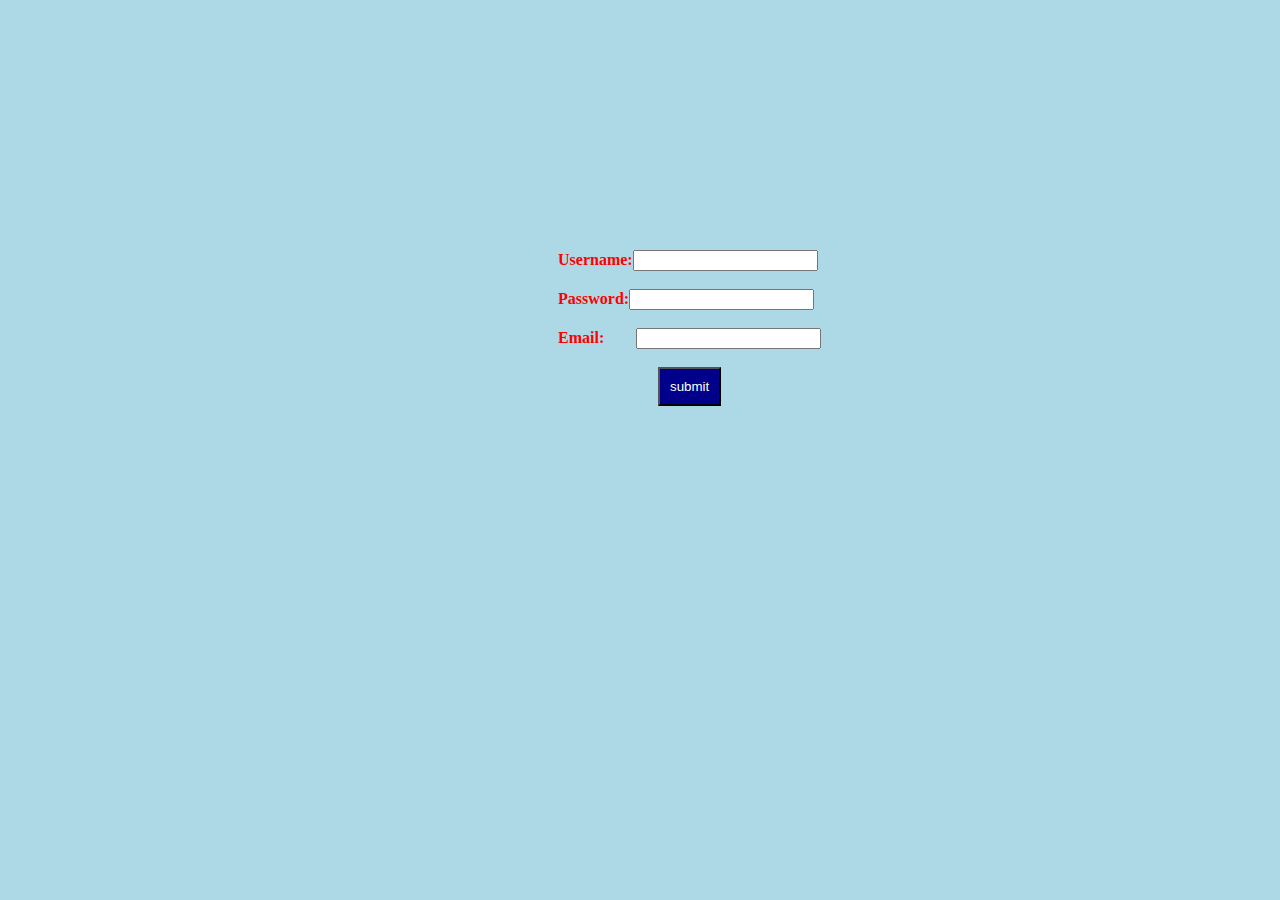
<file: kritika.html>
<!DOCTYPE html>
<html>
<head>
	<title>Form Validation</title>
	<style media="screen">
		body{
			background-color: lightblue;
		}
		#forms{
			margin-left: 550px;
			margin-top: 250px;
			font-weight: bolder;
			color: red;
			font-family: georgia;
		}
		#but{
			padding: 10px;
			background-color: darkblue;
			color: white;
			margin-left: 100px;
		}
	</style>
</head>
<body>
	<script>
	function validate(){
		var x= document.getElementById("name").value;
		if(x == null || x== "")
		{
			alert("Enter a username");
			return false;
		}
		var y= document.getElementById("email").value;
		var at= y.indexOf("@");
		var dot= y.lastIndexOf(".");
		if(y == null || y== "")
		{
			alert("empty email");
			return false;
		}
		else if((at<1) || (dot < at+2) || (dot+2 >= y.length))
	    {
			alert("invalid email");
			return false;
		}
		var z = document.getElementById("password").value;
		if(z.length<4)
		{
			alert("Password should have a minimum of 5 characters!");
			return false;
		}
      }
	</script>
	<form id="forms" name="my" action="qwd.asp" onsubmit="return validate()" method="post">
		Username:<input type="text" name="name" id="name">
		<br>
		<br>
		Password:<input type="text" name="password" id="password">
		<br>
		<br>
		Email: &nbsp; &nbsp; &nbsp; &nbsp;<input type="text" name="email" id="email">
		<br>
		<br>
		<input id="but" type="submit" value="submit">
	</form>

</body>
</html>
</file>
